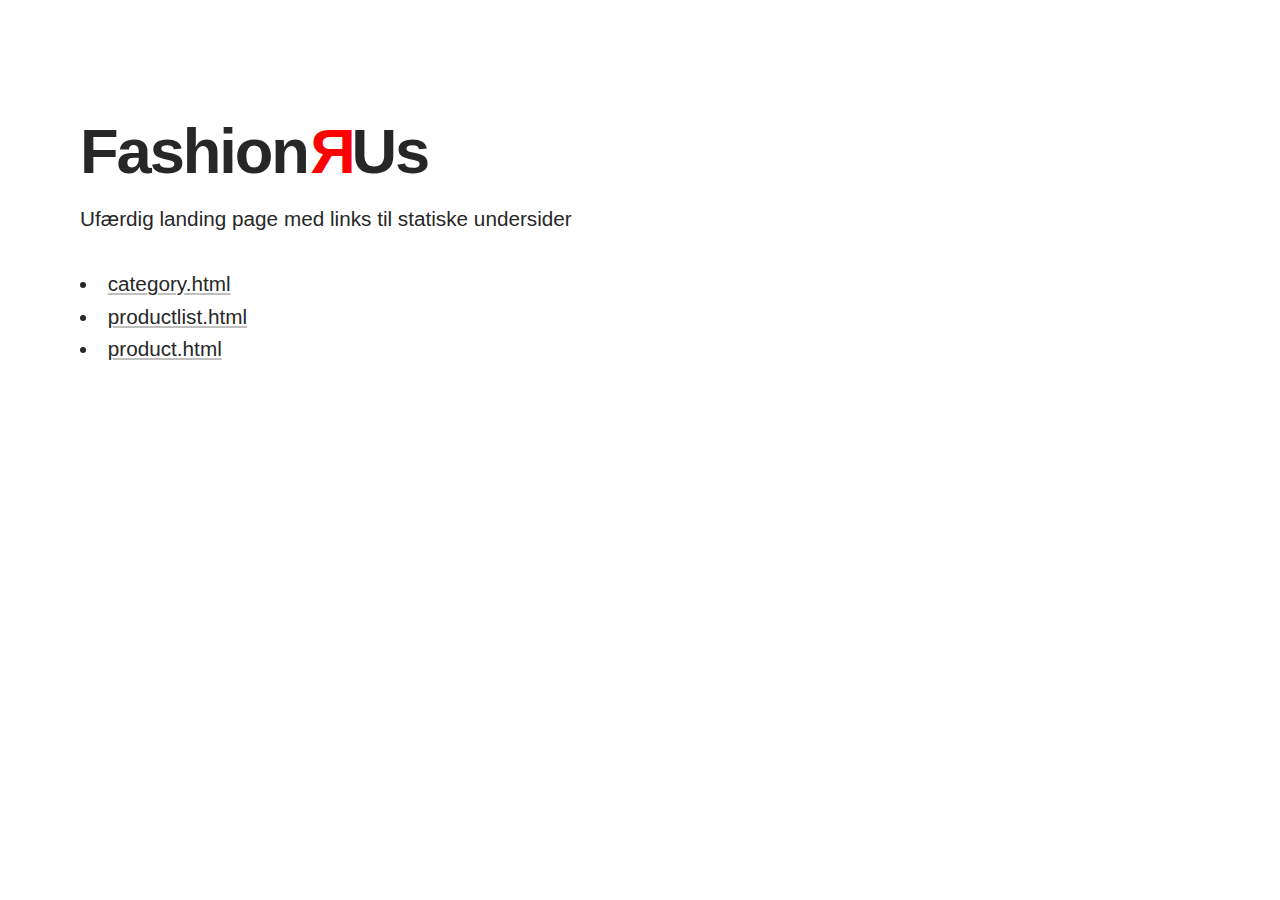
<file: index.html>
<!DOCTYPE html>
<html lang="en">

<head>
  <meta charset="UTF-8" />
  <meta name="viewport" content="width=device-width, initial-scale=1.0" />
  <link rel="stylesheet" href="css/base.css" />
  <link rel="stylesheet" href="css/style.css" />
  <title>FashionRUs</title>
</head>

<body>
  <header class="mainNav">
    <a>
      <h1>Fashion<span>R</span>Us</h1>
    </a>
  </header>
  <p>Ufærdig landing page med links til statiske undersider</p>
  <ul>
    <li><a href="category.html">category.html</a></li>
    <li><a href="productlist.html">productlist.html</a></li>
    <li><a href="product.html">product.html</a></li>
  </ul>
</body>

</html>
</file>
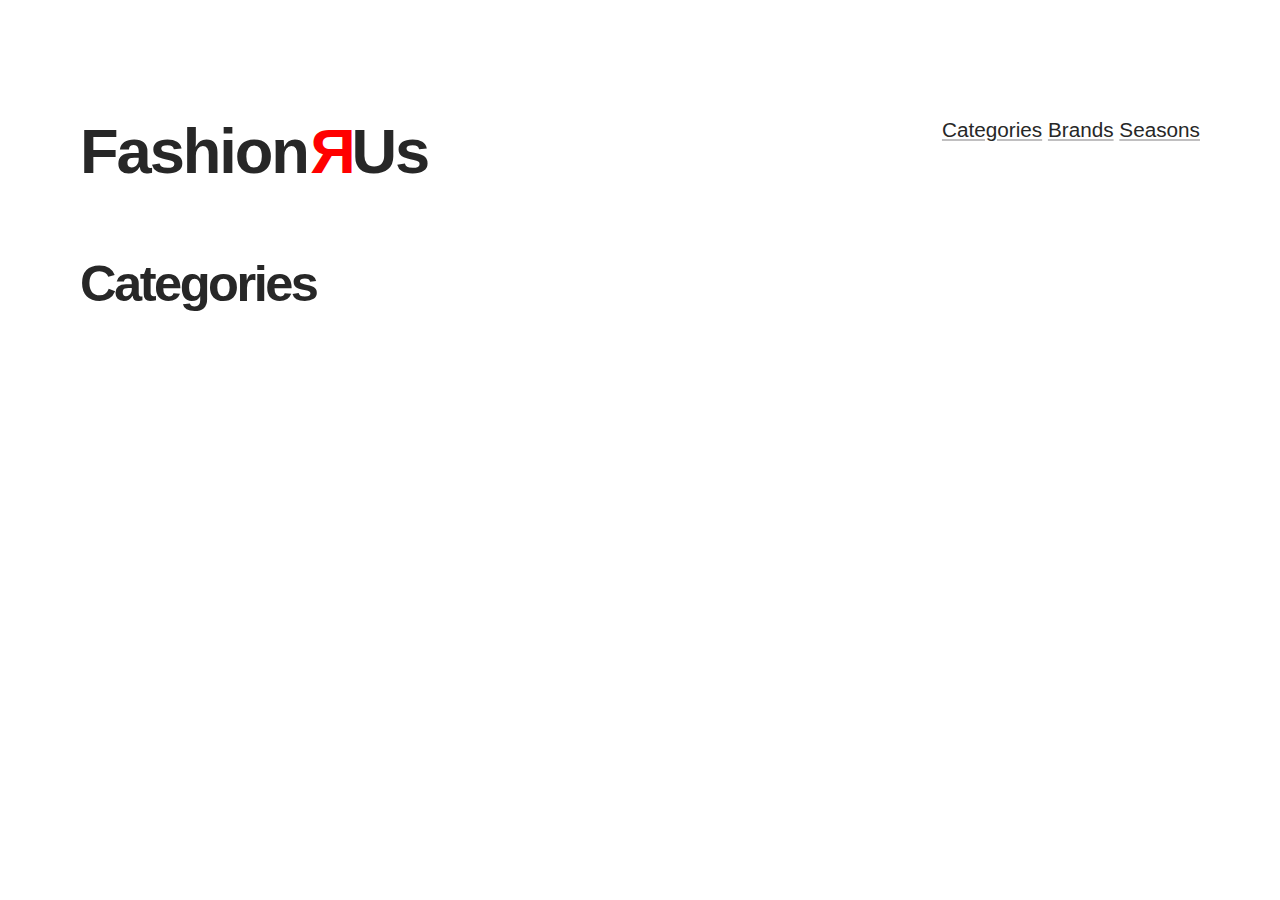
<file: category.html>
<!DOCTYPE html>
<html lang="en">

<head>
  <meta charset="UTF-8" />
  <meta name="viewport" content="width=device-width, initial-scale=1.0" />
  <title>Categories</title>
  <link rel="stylesheet" href="css/base.css" />
  <link rel="stylesheet" href="css/style.css" />
</head>

<body class="category">
  <header class="mainNav">
    <a href="index.html">
      <h1>Fashion<span>R</span>Us</h1>
    </a>
    <nav>
      <a href="#">Categories</a>
      <a href="category.html">Brands</a>
      <a href="#">Seasons</a>
    </nav>
  </header>
  <main>
    <h2>Categories</h2>
    <section class="categorylist">
      <a href="productlist.html">Accessories</a>
      <a href="productlist.html">Apparel</a>
      <a href="productlist.html">Footwear</a>
      <a href="productlist.html">Free Items</a>
      <a href="productlist.html">Personal Care</a>
      <a href="productlist.html">Sporting Goods</a>
    </section>
  </main>
</body>

</html>
</file>
<file: css/base.css>
/* Scale major third
––––––––––––––––––––––––––––––––– */

/*
3.815rem
3.052rem
2.441rem
1.953rem
1.563rem
1.25rem
1rem
0.8rem
0.64rem
0.512rem
0.41rem
0.328rem
0.262rem
0.209rem
*/

/* Root
––––––––––––––––––––––––––––––––– */
:root {
  --color: #272727;
  --background-color: white;
  --caret-color: #272727;
  --text-decoration-color: #c0bfc0;
  --text-decoration-color-hover: #272727;
  --input-border-color: #f6f6f6;
  --input-background-color: #f6f6f6;
  --input-color: #343334;
  --input-invalid-border-color: #ff7d87;
  --input-checkbox-border-color: #d8d8d8;
  --table-border-color: #d8d8d8;
  --table-header-color: #d8d8d8;
  --checkbox-checked-url: url('data:image/svg+xml;utf8,<svg xmlns="http://www.w3.org/2000/svg" width="78.369" height="78.369" viewBox="0 0 78.369 78.369"><path fill="white" d="M78.05 19.015l-48.592 48.59c-.428.43-1.12.43-1.548 0L.32 40.016c-.427-.426-.427-1.12 0-1.547l6.704-6.704c.428-.427 1.12-.427 1.548 0l20.113 20.112 41.113-41.113c.43-.427 1.12-.427 1.548 0l6.703 6.704c.427.427.427 1.12 0 1.548z"/></svg>');
  --select-background-image: url('data:image/svg+xml;utf8,<svg xmlns="http://www.w3.org/2000/svg" viewBox="0 0 125.304 125.304"><path d="M62.652 103.895L0 21.41h125.304" fill="%23343334"/></svg>');
  /*not changed in dark mode*/
  --input-focus-border-color: #5aaafa;
  --kbd-color: #343334;
  --kbd-background-color: #f9f9f9;
  --kbd-border-color: #d8d8d8;
  --kbd-border-bottom-color: #a6a5a6;
  --abbr-border-bottom-color: #949394;
  --background-color-cat: #c0bfc0;
}
@media (prefers-color-scheme: dark) {
  :root {
    --color: white;
    --background-color: #272727;
    /* --background-color-cat: white; */
    --caret-color: white;
    --text-decoration-color: #777677;
    --text-decoration-color-hover: white;
    --input-border-color: #595859;
    --input-background-color: #595859;
    --input-color: white;
    --input-checkbox-border-color: white;
    --table-border-color: #595859;
    --table-header-color: #595859;
    --checkbox-checked-url: url('data:image/svg+xml;utf8,<svg xmlns="http://www.w3.org/2000/svg" width="78.369" height="78.369" viewBox="0 0 78.369 78.369"><path fill="%23343434" d="M78.05 19.015l-48.592 48.59c-.428.43-1.12.43-1.548 0L.32 40.016c-.427-.426-.427-1.12 0-1.547l6.704-6.704c.428-.427 1.12-.427 1.548 0l20.113 20.112 41.113-41.113c.43-.427 1.12-.427 1.548 0l6.703 6.704c.427.427.427 1.12 0 1.548z"/></svg>');
    --select-background-image: url('data:image/svg+xml;utf8,<svg xmlns="http://www.w3.org/2000/svg" viewBox="0 0 125.304 125.304"><path d="M62.652 103.895L0 21.41h125.304" fill="%23ffffff"/></svg>');
  }
}
* {
  box-sizing: border-box;
  margin: 0;
  padding: 0;
  text-rendering: optimizeLegibility;
  -webkit-font-smoothing: antialiased;
  -moz-osx-font-smoothing: grayscale;
  -webkit-tap-highlight-color: transparent;
}

html {
  font-size: calc(18px + ((100vw - 600px) / 250));
  font-family: -apple-system, BlinkMacSystemFont, "avenir next", avenir, "helvetica neue", helvetica, ubuntu, roboto, noto, "segoe ui", arial, sans-serif;
  margin: 0;
  padding: 0;
  text-decoration-skip-ink: "auto";
}

body {
  padding: 0;
  margin: calc((100vh / 25) * 1.563) calc((100vw / 25) * 1.563);
  font-weight: 400;
  line-height: 1.563;
  color: var(--color);
  background-color: var(--background-color);
  caret-color: var(--caret-color);
}

img {
  display: block;
  max-width: 100%;
  height: auto;
}

/* Typography
    ––––––––––––––––––––––––––––––––– */

h1,
h2,
h3,
h4,
h5,
h6 {
  margin-bottom: 1rem;
  margin-top: 1em;
  font-weight: bold;
}

h1 {
  font-size: 3.052rem;
  letter-spacing: -0.1rem;
  line-height: 1;
}

h2 {
  font-size: 2.441rem;
  letter-spacing: -0.12rem;
  line-height: 1.2;
}

h3 {
  font-size: 1.953rem;
  letter-spacing: -0.02rem;
  line-height: 1.2;
}

h4 {
  font-size: 1.563rem;
  letter-spacing: -0.06rem;
  line-height: 1.3;
}

h5 {
  font-size: 1.25rem;
  letter-spacing: -0.03rem;
  line-height: 1.4;
}

h6 {
  font-size: 1rem;
  letter-spacing: 0;
  line-height: 1.5;
}

p {
  margin-bottom: 1.563rem;
}

p > *:last-child {
  margin-bottom: 0;
}

a {
  color: inherit;
  text-decoration: underline;
  text-decoration-color: var(--text-decoration-color);
  -webkit-text-decoration-color: var(--text-decoration-color);
  border-radius: 5px;
  text-underline-offset: 2px;
  text-decoration-thickness: 2px;
}

@media (hover: hover) {
  a:hover {
    text-decoration-color: var(--text-decoration-color-hover);
  }
}

a:focus-visible {
  box-shadow: 0 0 0 2px #5aaafa;
  outline: none;
}

small {
  font-size: 0.888rem;
}

hr {
  border: 1px solid var(--input-color);
  margin: 3.052rem 0;
}

/* Form
    ––––––––––––––––––––––––––––––––– */
label {
  font-weight: bold;
  display: flex;
}

input[type="email"],
input[type="text"],
input[type="number"],
input[type="password"],
input[type="url"],
input[type="tel"],
input[type="search"],
input[type="date"],
input[type="month"],
input[type="day"],
input[type="week"],
input[type="datetime"],
input[type="datetime-local"],
input[type="time"],
input:not([type]) {
  padding: 0.5rem;
  font-size: 1rem;
  border: 2px solid var(--input-border-color);
  background-color: var(--input-background-color);
  color: var(--input-color);
  border-radius: 10px;
  -webkit-appearance: none;
  -moz-appearance: none;
  appearance: none;
}

select {
  -webkit-appearance: none;
  padding: 0.5rem;
  font-size: 1rem;
  border: 2px solid var(--input-border-color);
  border-radius: 10px;
  color: var(--input-color);
  height: 2.5rem;
  background-color: var(--input-background-color);
  background-image: var(--select-background-image);
  background-repeat: no-repeat;
  background-size: 1rem;
  background-position: center right 0.5rem;
}

textarea {
  -webkit-appearance: none;
  -moz-appearance: none;
  appearance: none;
  font-size: 1rem;
  border: 2px solid var(--input-border-color);
  color: var(--input-color);
  border-radius: 10px;
  resize: vertical;
  background-color: var(--input-background-color);
  box-sizing: border-box;
  padding: 0.5rem;
  font-family: -apple-system, BlinkMacSystemFont, "avenir next", avenir, "helvetica neue", helvetica, ubuntu, roboto, noto, "segoe ui", arial, sans-serif;
}

input:focus,
select:focus,
textarea:focus {
  outline: none;
  border: 2px solid var(--input-focus-border-color);
}

input:invalid:not(:placeholder-shown),
select:invalid,
textarea:invalid {
  border: 2px solid var(--input-invalid-border-color);
  box-shadow: none;
}

input[type="checkbox"] {
  display: inline-block;
  height: 1rem;
  font-size: 1rem;
  border-radius: 5px;
  -webkit-appearance: none;
  -moz-appearance: none;
  appearance: none;
  border: 2px solid var(--input-checkbox-border-color);
  width: 1rem;
  background-color: var(--background-color);
  align-self: center;
  margin-right: 0.5rem;
}

input[type="checkbox"]:hover {
  cursor: pointer;
}

input[type="checkbox"]:checked {
  background-image: var(--checkbox-checked-url);
  background-size: contain;
  background-color: var(--input-color);
  border: 2px solid var(--input-color);
}

input[type="checkbox"]:focus-visible,
input[type="checkbox"]:checked:focus-visible {
  border-color: var(--input-focus-border-color);
}

input[type="radio"] {
  -webkit-appearance: none;
  -moz-appearance: none;
  appearance: none;
  border-radius: 50%;
  border: 2px solid var(--input-checkbox-border-color);
  height: 1rem;
  width: 1rem;
  margin-right: 0.5rem;
  align-self: center;
  justify-content: center;
  position: relative;
  display: flex;
}

@media (hover: hover) {
  input[type="radio"]:hover {
    cursor: pointer;
  }
}

input[type="radio"]:checked {
  border: 2px solid var(--input-color);
}

input[type="radio"]:focus-visible,
input[type="radio"]:checked:focus-visible {
  border-color: var(--input-focus-border-color);
}

input[type="radio"]:checked::before {
  content: "";
  width: calc(100% - 4px);
  height: calc(100% - 4px);
  background-color: var(--input-color);
  align-self: center;
  border-radius: 50%;
}

input[type="submit"],
input[type="reset"],
input[type="button"],
button {
  padding: 0.5rem 1.25rem;
  font-size: 1rem;
  border-radius: 10px;
  background-color: var(--input-background-color);
  border: 2px solid var(--input-border-color);
  color: var(--input-color);
  text-decoration: none;
  font-weight: bold;
  margin-bottom: 1rem;
  -webkit-appearance: none;
  -moz-appearance: none;
  appearance: none;
  display: inline-block;
  line-height: initial;
  transition: background-color 200ms ease-in-out, border 200ms ease-in-out, transform 200ms ease-in-out;
  -webkit-touch-callout: none;
  -webkit-user-select: none;
  user-select: none;
}
button:disabled {
  opacity: 0.2;
}

@media (hover: hover) {
  input[type="submit"]:hover,
  input[type="reset"]:hover,
  input[type="button"]:hover,
  button:hover {
    cursor: pointer;
  }
}

button:focus-visible,
input[type="submit"]:focus-visible,
input[type="reset"]:focus-visible,
input[type="button"]:focus-visible {
  border-color: var(--input-focus-border-color);
  outline: none;
}

/* Tables
    ––––––––––––––––––––––––––––––––– */
table {
  width: 100%;
  border-spacing: 0;
  margin-bottom: 1.563rem;
  font-variant-numeric: tabular-nums;
}

th,
td {
  padding: 0.5rem 0.5rem 0.5rem 0;
  margin: 0;
}

th {
  font-weight: bold;
  text-align: left;
  border-bottom: 2px solid var(--table-border-color);
  color: var(--table-header-color);
}

td {
  border-bottom: 2px solid var(--table-border-color);
}

/* Code
    ––––––––––––––––––––––––––––––––– */
code {
  font-family: "SFMono-Regular", Consolas, "Liberation Mono", Menlo, Courier, monospace;
  font-size: 0.8rem;
  white-space: nowrap;
  background: var(--input-background-color);
  padding: 0 0.328rem;
  display: inline-block;
  vertical-align: middle;
  border-radius: 10px;
}

p > code {
  white-space: normal;
}

pre > code {
  line-height: 1.563em;
  display: block;
  padding: 1rem;
  white-space: pre;
  margin-bottom: 1.563rem;
  overflow: scroll;
}

/* Forces a new-line at the end of a code block for layout purposes. */
pre > code::after {
  content: " ";
}

/* Blockquote
    ––––––––––––––––––––––––––––––––– */
blockquote {
  border-left: 0.25rem solid var(--input-border-color);
  padding: 0 1rem;
  margin-bottom: 1.563rem;
}

/* List
    ––––––––––––––––––––––––––––––––– */
ul {
  margin: 0;
  padding: 0 1px;
  list-style: disc outside;
  font-variant-numeric: tabular-nums;
}

ol {
  list-style: decimal outside;
}

ol,
ul {
  padding-left: 0;
  margin-top: 0;
  margin-bottom: 1.563rem;
}

li {
  list-style-position: inside;
}

dd {
  margin-left: 1rem;
}
/* Keyboard
    ––––––––––––––––––––––––––––––––– */
kbd {
  display: inline-block;
  padding: 0 0.328rem;
  font-family: "SFMono-Regular", Consolas, "Liberation Mono", Menlo, Courier, monospace;
  font-size: 0.64rem;
  color: var(--kbd-color);
  vertical-align: middle;
  background-color: var(--kbd-background-color);
  border: solid 1px var(--kbd-border-color);
  border-bottom: solid 2px var(--kbd-border-bottom-color);
  border-radius: 5px;
}

/* Abbreviation
    ––––––––––––––––––––––––––––––––– */
abbr {
  text-decoration: none;
  border-bottom: 2px dashed var(--abbr-border-bottom-color);
}

@media (hover: hover) {
  abbr:hover {
    cursor: help;
  }
}

/* Details
    ––––––––––––––––––––––––––––––––– */
details > summary:focus {
  box-shadow: 0 0 0 2px var(--input-focus-border-color);
  outline: none;
  border-radius: 5px;
}

details > summary:hover {
  cursor: pointer;
}
</file>
<file: css/style.css>
:root {
  --off-color: red;
}
html {
  scroll-behavior: smooth;
}
.mainNav h1 span {
  display: inline-block;
  transform: scaleX(-1) translateX(-0.2rem);
  color: var(--off-color);
}
.mainNav > * {
  margin: 0;
}
@media screen and (min-width: 700px) {
  .mainNav {
    display: flex;
    align-items: center;
    justify-content: space-between;
  }
}

.mainNav h1 {
  margin-right: auto;
}

.mainNav > a {
  display: block;
  text-decoration: none;
}

/*Category*/
.categorylist {
  display: grid;
  grid-template-columns: repeat(3, 1fr);
  gap: 1em;
}

.categorylist a {
  text-decoration: none;
  padding: 2em;
  color: white;
  background-color: var(--cat-background-color);
}

@media screen and (min-width: 800px) {
  .brandList ol {
    column-count: 2;
  }
}

/*ProductList*/
.productlist main {
  display: grid;
  grid-template-columns: repeat(auto-fill, minmax(150px, 290px));
  gap: 2rem;
}
.productlist main h2 {
  grid-column: 1/-1;
}
.productlist article h3 {
  font-size: 1rem;
  flex-grow: 3;
}
.productlist article > * {
  margin: 0;
  font-size: 0.9rem;
}
.subtle {
  color: var(--text-decoration-color);
}
.productlist article {
  display: flex;
  flex-direction: column;
}
.productlist article.soldOut img {
  opacity: 0.5;
}
.productlist article.soldOut::before {
  content: "Sold Out";
  position: absolute;
  background: var(--color);
  color: var(--background-color);
  padding: 1rem;
}
.productlist article .discounted,
.productlist article .price span {
  display: none;
}
.productlist article.onSale .discounted {
  display: flex;
  justify-content: space-between;
}
.discounted > p {
  margin-bottom: 0;
}
.productlist article.onSale .price span {
  display: initial;
}
.productlist article button {
  margin-top: auto;
}
.productlist article {
  margin-bottom: 1rem;
}
.discounted p:last-child {
  background: var(--off-color);
  padding: 0.2rem;
}

/*Product*/
.breadcrumbs {
  display: none;
}

.purchaseBox {
  background: #d8d8d8;
  color: var(--background-color);
  padding: 1rem;
}
.info {
  padding: 1rem;
}
.product select {
  min-width: 100px;
}
.product main {
  display: grid;
}
.product main .breadcrumbs,
.product main img {
  grid-column: 1/-1;
}
.purchaseBox form label {
  gap: 1rem;
}
.purchaseBox button {
  display: block;
  margin-top: 1rem;
  width: 100%;
}
dt {
  font-weight: 700;
}
@media screen and (min-width: 900px) {
  .product main {
    grid-template-columns: 1fr 310px;
  }
  .info {
    order: 0;
  }
  .purchaseBox {
    order: 2;
    transform: translate(-50px, -100px);
  }

  .breadcrumbs {
    display: flex;
    font-size: 0.8rem;
    list-style-type: none;
  }

  .breadcrumbs li::after {
    content: " > ";
    font-size: 0.6rem;
    display: inline-block;
    width: 10px;
    height: 10px;
    margin: 0 10px;
    transition: all 0.3s;
  }

  .breadcrumbs li:last-child::after {
    background: none;
    content: "";
  }
}
</file>
